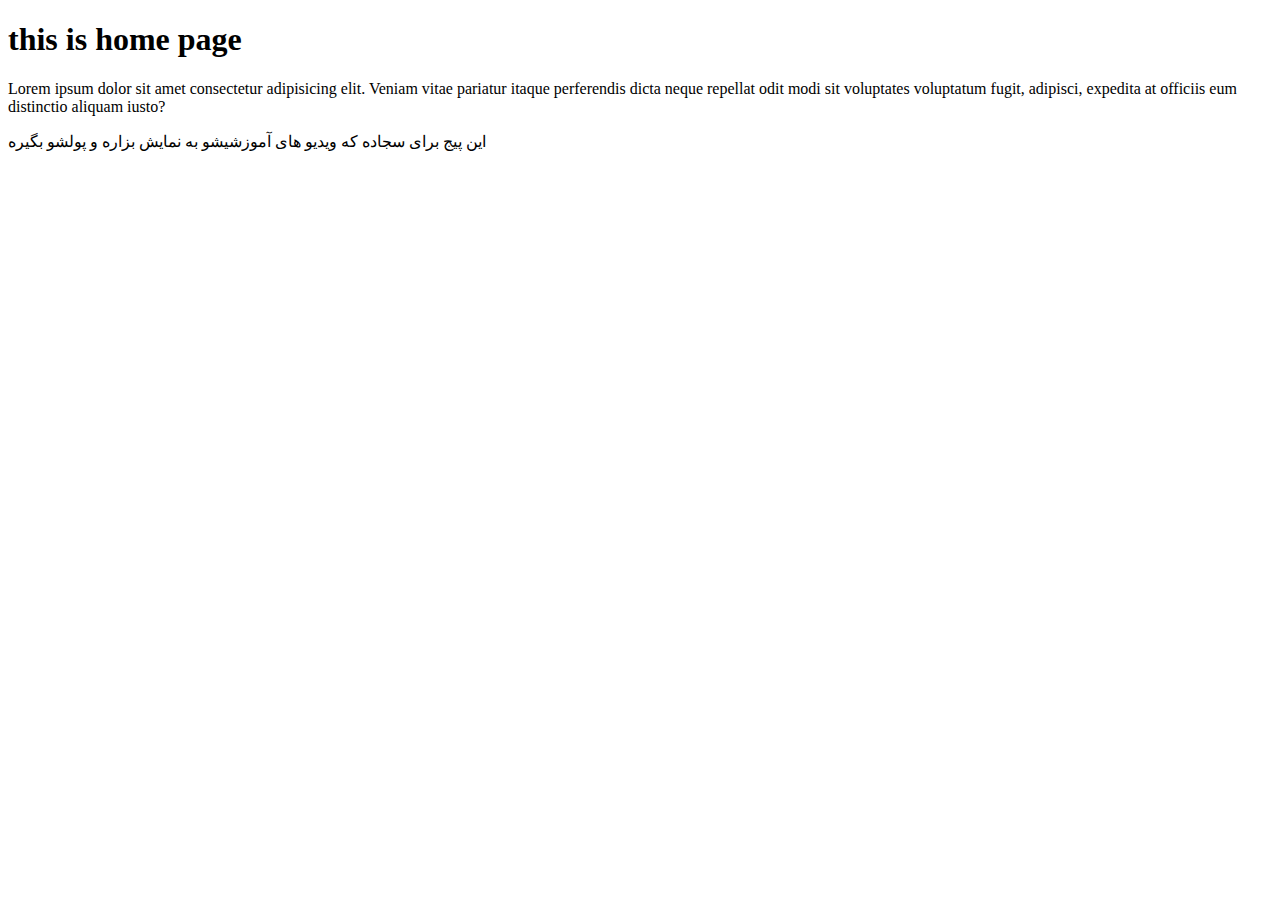
<file: website/Templates/website/index.html>
<!DOCTYPE html>
<html lang="en">
<head>
    <meta charset="UTF-8">
    <meta name="viewport" content="width=device-width, initial-scale=1.0">
    <title>home</title>
</head>
<body>
    <h1>this is home page</h1>
    <p>Lorem ipsum dolor sit amet consectetur adipisicing elit. Veniam vitae pariatur itaque perferendis dicta neque repellat odit modi sit voluptates voluptatum fugit, adipisci, expedita at officiis eum distinctio aliquam iusto?</p>
    <p>این پیج برای سجاده که ویدیو های آموزشیشو به نمایش بزاره و پولشو بگیره</p>
</body>
</html>
</file>
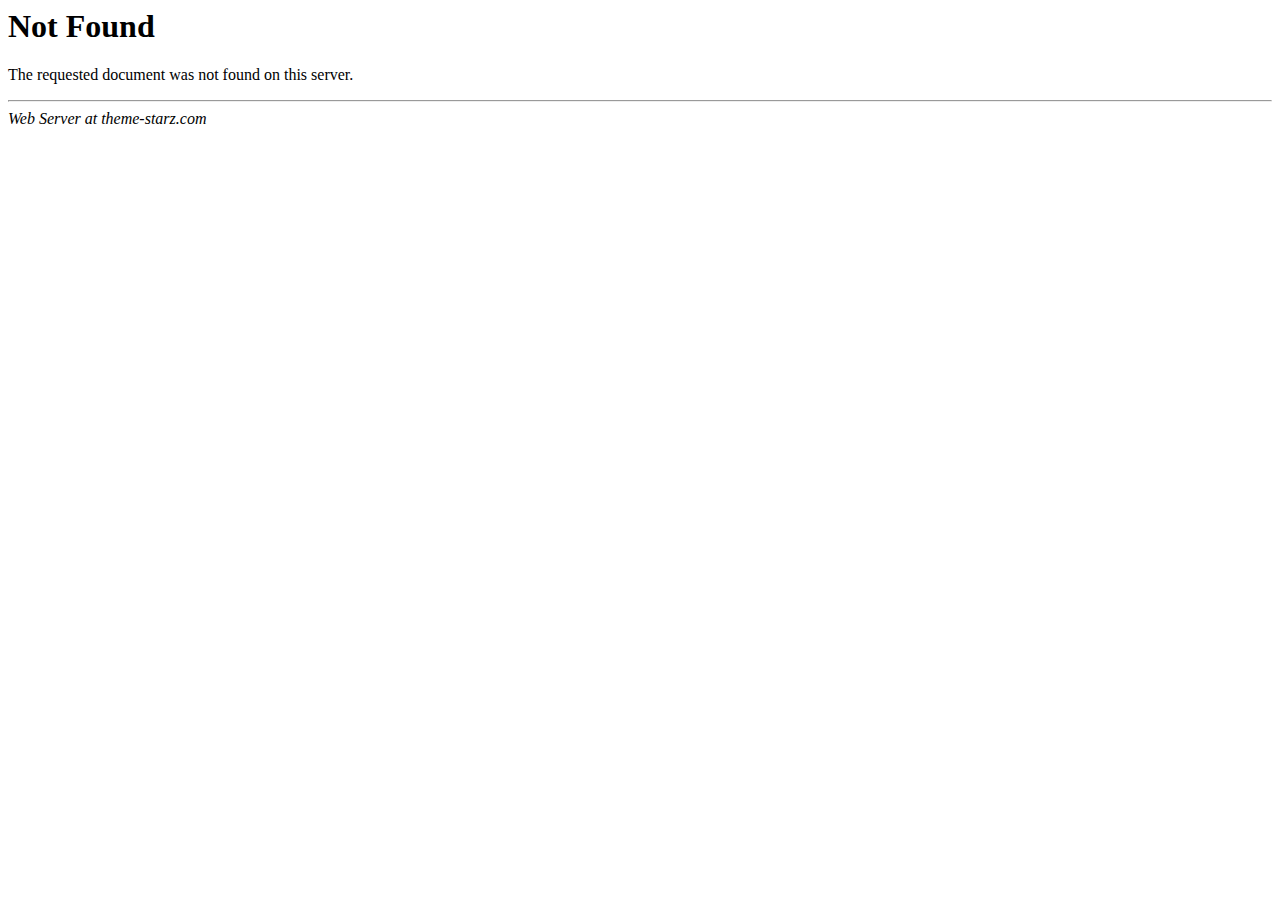
<file: statics/assets/css/AjaxLoader.html>
<HTML>
<HEAD>
<TITLE>404 Not Found</TITLE>
<BASE href="/error_docs/"><!--[if lte IE 6]></BASE><![endif]-->
</HEAD>
<BODY>
<H1>Not Found</H1>
The requested document was not found on this server.
<P>
<HR>
<ADDRESS>
Web Server at &#116;&#104;&#101;&#109;&#101;&#45;&#115;&#116;&#97;&#114;&#122;&#46;&#99;&#111;&#109;
</ADDRESS>
</BODY>
</HTML>

<!--
   - Unfortunately, Microsoft has added a clever new
   - "feature" to Internet Explorer. If the text of
   - an error's message is "too small", specifically
   - less than 512 bytes, Internet Explorer returns
   - its own error message. You can turn that off,
   - but it's pretty tricky to find switch called
   - "smart error messages". That means, of course,
   - that short error messages are censored by default.
   - IIS always returns error messages that are long
   - enough to make Internet Explorer happy. The
   - workaround is pretty simple: pad the error
   - message with a big comment like this to push it
   - over the five hundred and twelve bytes minimum.
   - Of course, that's exactly what you're reading
   - right now.
   -->
</file>
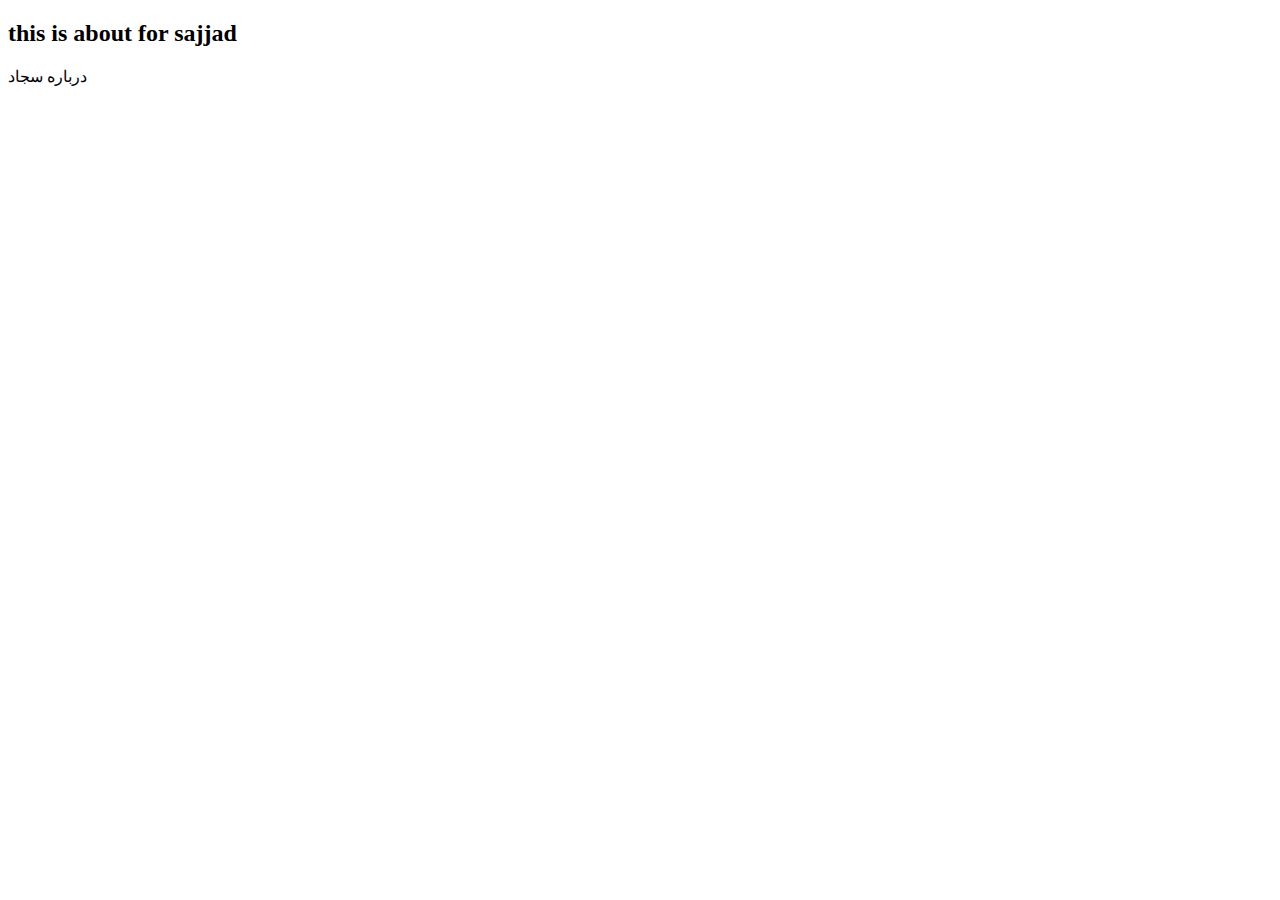
<file: website/Templates/website/about.html>
<!DOCTYPE html>
<html lang="en">
<head>
    <meta charset="UTF-8">
    <meta name="viewport" content="width=device-width, initial-scale=1.0">
    <title>about</title>
</head>
<body>
    <h2>this is about for sajjad</h2>
    <p>درباره سجاد</p>
</body>
</html>
</file>
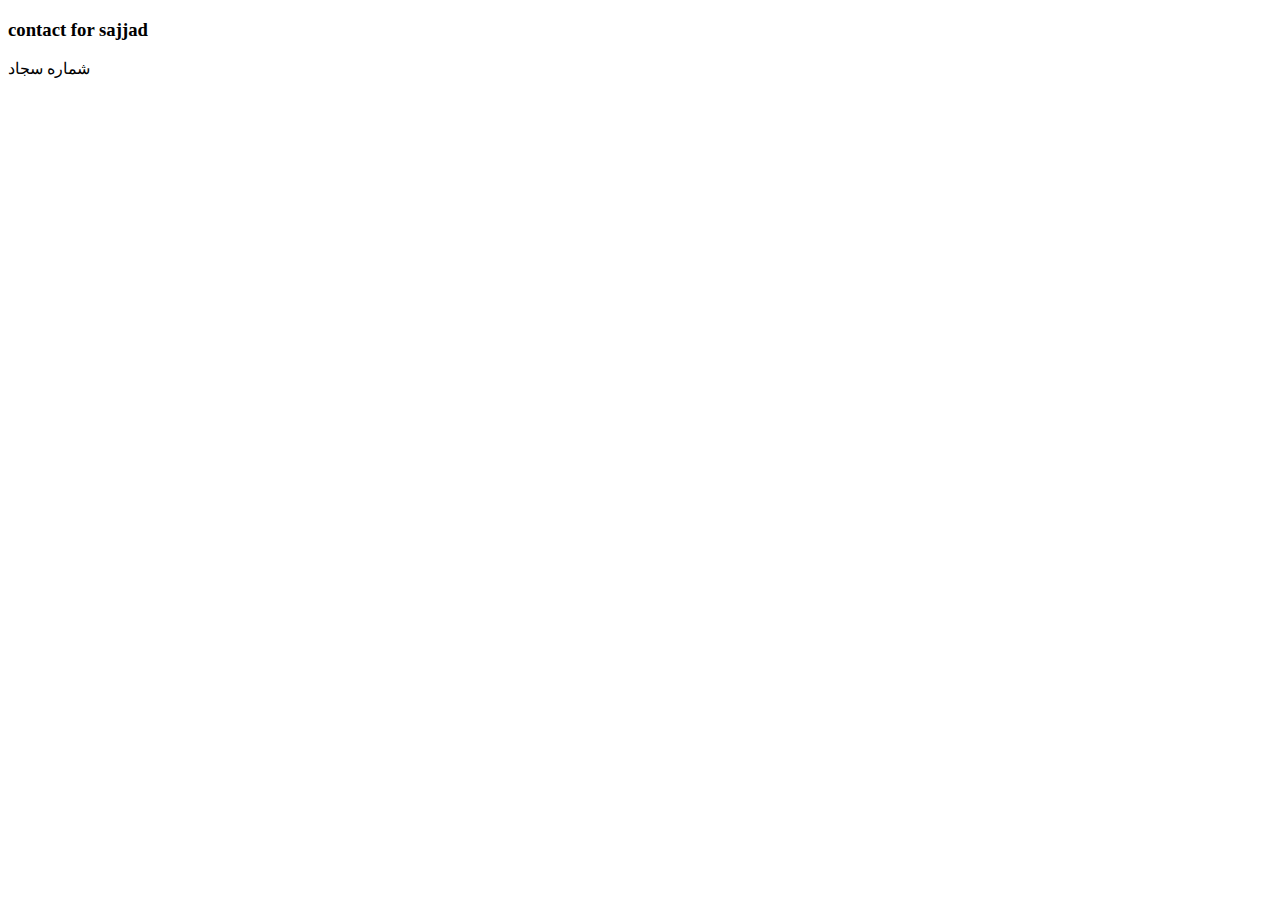
<file: website/Templates/website/contact.html>
<!DOCTYPE html>
<html lang="en">
<head>
    <meta charset="UTF-8">
    <meta name="viewport" content="width=device-width, initial-scale=1.0">
    <title>contact</title>
</head>
<body>
    <h3>contact for sajjad</h3>
    <p>شماره سجاد</p>
</body>
</html>
</file>
